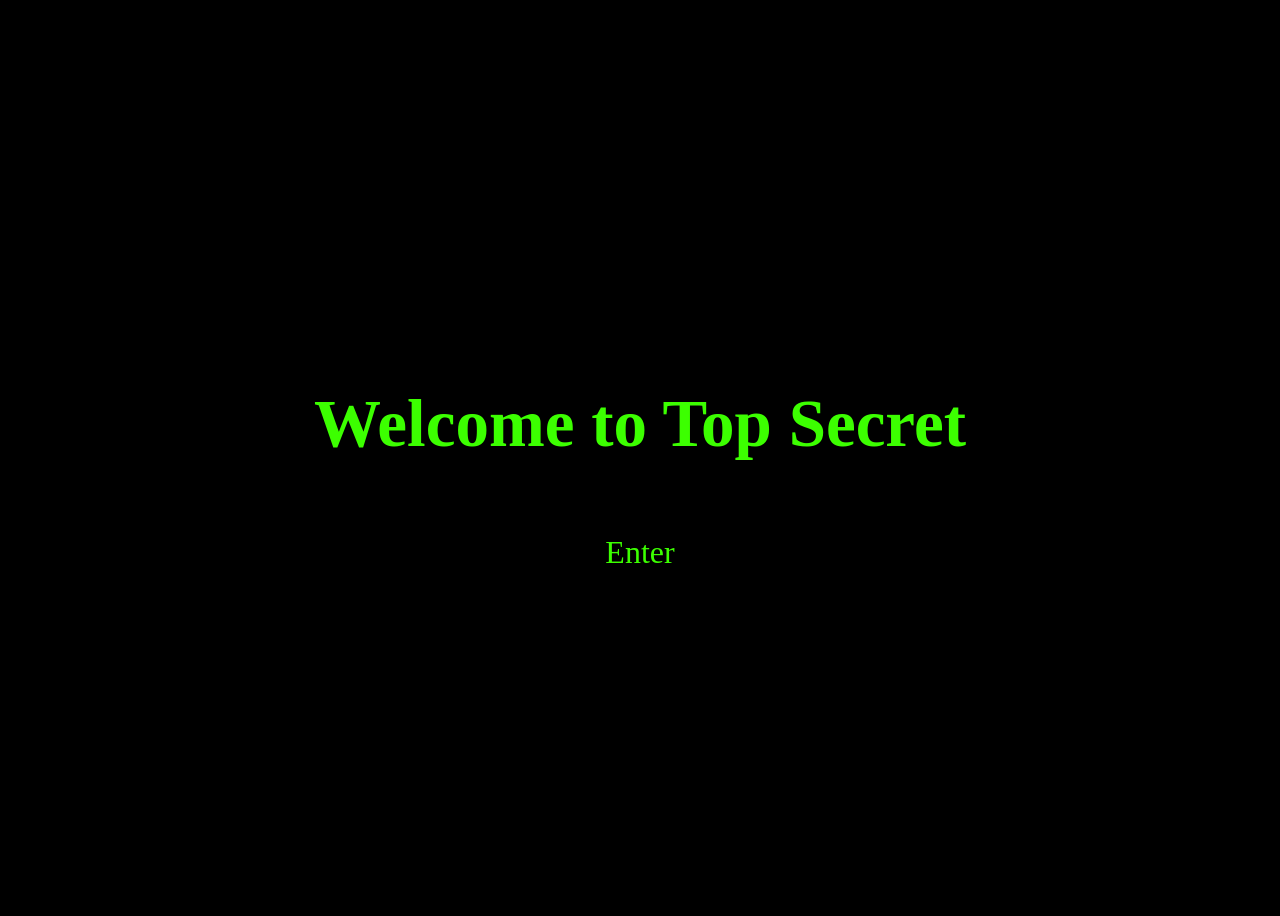
<file: index.html>
<!DOCTYPE html>
<html lang="en">
<head>
    <link rel="icon" type="image.jpg" href="il_570xN.4297172104_lsk9.jpg">
    <meta charset="UTF-8">
    <meta name="viewport" content="width=device-width, initial-scale=1.0">
    <title>Welcome Page</title>
    <link rel="stylesheet" href="Style.css">
</head>
<body>

    <header></header>

    <main>
        <section class="hero">
            <h1>Welcome to Top Secret </h1>
            
            <a href="Main.html" class="enter-btn">Enter</a>
        </section>
    </main>

</body>
</html>
</file>
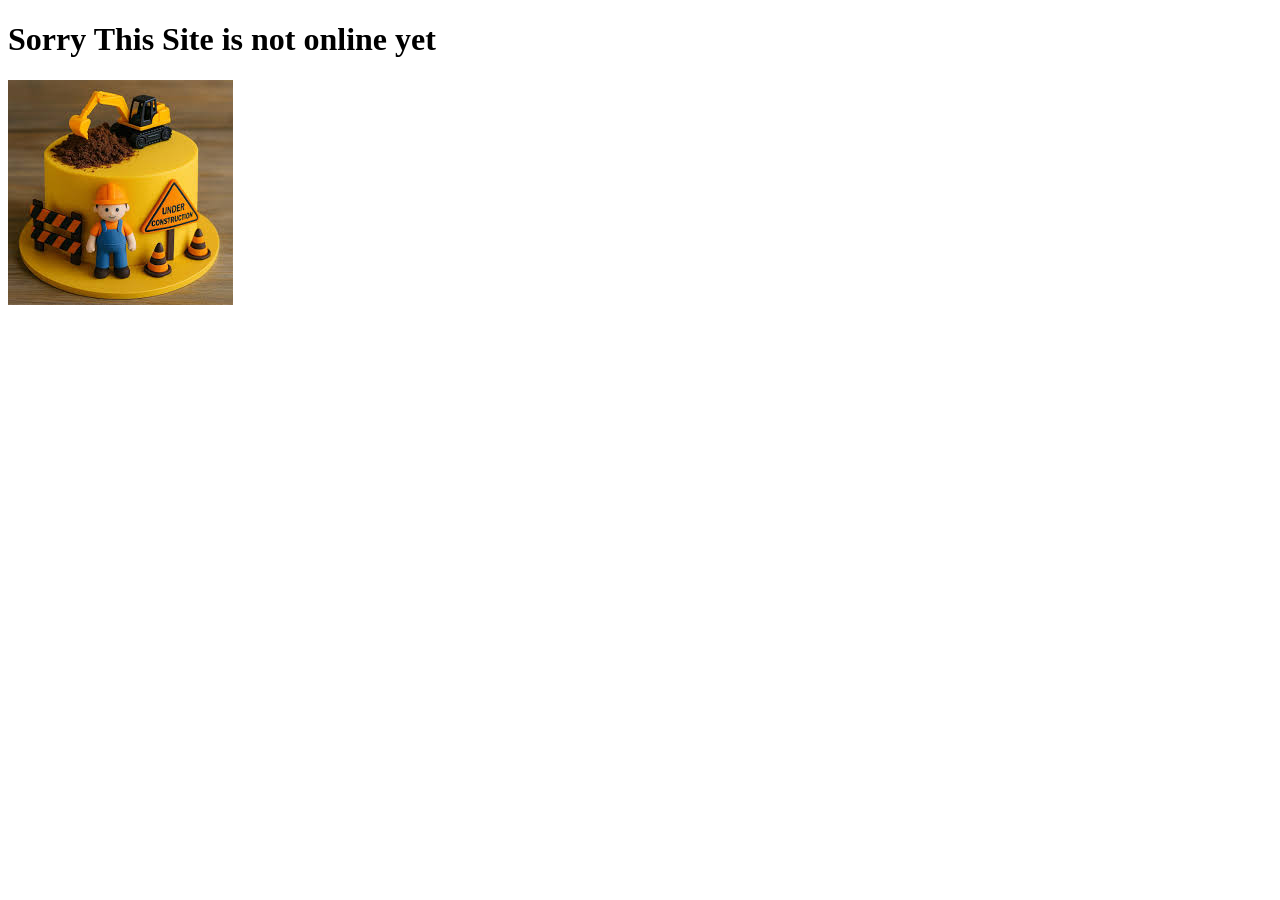
<file: Aboutus.html>
<!DOCTYPE html>
<html lang="en">
<head>
    <link rel="icon" type="image.jpg" href="il_570xN.4297172104_lsk9.jpg">
    <meta charset="UTF-8">
    <meta name="viewport" content="width=device-width, initial-scale=1.0">
    <title>About Us Top Secret </title>
</head>
<body>
    <h1>
     Sorry This Site is not online yet   
    </h1>
    <img src="images (2).jpg" alt="This is not online to">
</body>
</html>
</file>
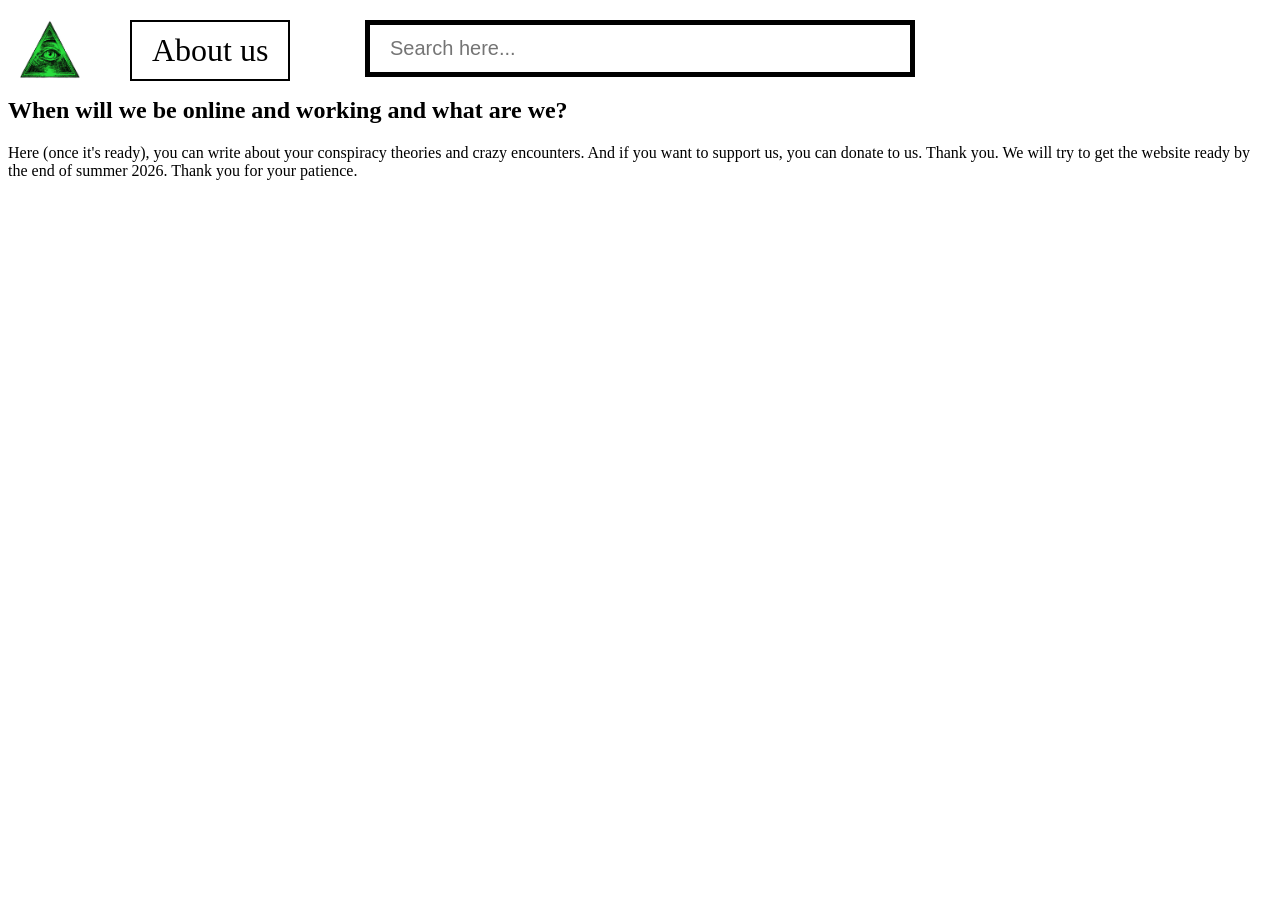
<file: Main.html>
<!DOCTYPE html>
<html lang="en">
<head>
    <link rel="icon" type="image.jpg" href="il_570xN.4297172104_lsk9.jpg">
    <link rel="stylesheet" href="StylePicture.css">
    <link rel="stylesheet" href="StyleMain.css">
    <link rel="stylesheet" href="ButtonAboutUSStyle.css">
    <meta charset="UTF-8">
    <meta name="viewport" content="width=device-width, initial-scale=1.0">
    <title>Top Secret </title>
</head>
<body>
    <div class="search-box">
    <input type="text" placeholder="Search here...">
</div>
    <img src="il_570xN.4297172104_lsk9.jpg" alt="Eror 404 Picture not found" class="image-small">
     <a href="Aboutus.html" class="enter-btn">About us</a>
        </section>
       <div class="black-content-box">
    <h2>When will we be online and working and what are we?</h2>
    <p>Here (once it's ready), you can write about your conspiracy theories and crazy encounters. 
And if you want to support us, you can donate to us. Thank you. 
We will try to get the website ready by the end of summer 2026. Thank you for your patience.</p>
</div>
</body>
</html>
</file>
<file: Style.css>
body {
    background-color: black;
    display: flex;
    flex-direction: column;
    min-height: 100vh;
}

main {
    flex: auto;
    display: flex;
    justify-content: center;
    align-items: center;
}

.hero {
text-align: center;
}

h1 {
    font-size: 67px;
    color: rgb(60, 255, 0); 
}

/*Button*/ 

.enter-btn {
    display: inline-block;
    padding: 14px 45px;
    background-color: rgb(0, 0, 0);
    color: rgb(60, 255, 0);
    text-decoration: none; 
    border: 2px solid black;
    font-size: xx-large;
}

.enter-btn:hover {
    background-color: rgb(60, 255, 0);
    color: rgb(0, 0, 0);
}
</file>
<file: StylePicture.css>
.image-small {
    size: 40px;
    position: absolute;
    top: 20px;
    left: 20px;
    width: 60px;
    height: auto;
}
</file>
<file: StyleMain.css>
.search-box {
    text-align: center;      
   margin: 20px 0;   
}
.search-box input {
    width: 500px;           
    padding: 12px 20px;    
    font-size: 20px;
    border: 5px solid rgb(0, 0, 0); 
    outline: none;           
}
</file>
<file: ButtonAboutUSStyle.css>
.enter-btn{
    position: absolute;
    top: 20px; ;
    left: 130px ;
    display: inline-block;
    padding: 10px 20px;
    background-color: rgb(255, 255, 255);
    color: rgb(0, 0, 0);
    text-decoration: none; 
    border: 2px solid black;
    font-size: xx-large;
}
.enter-btn:hover {
background-color: black;
color: white;
}
</file>
